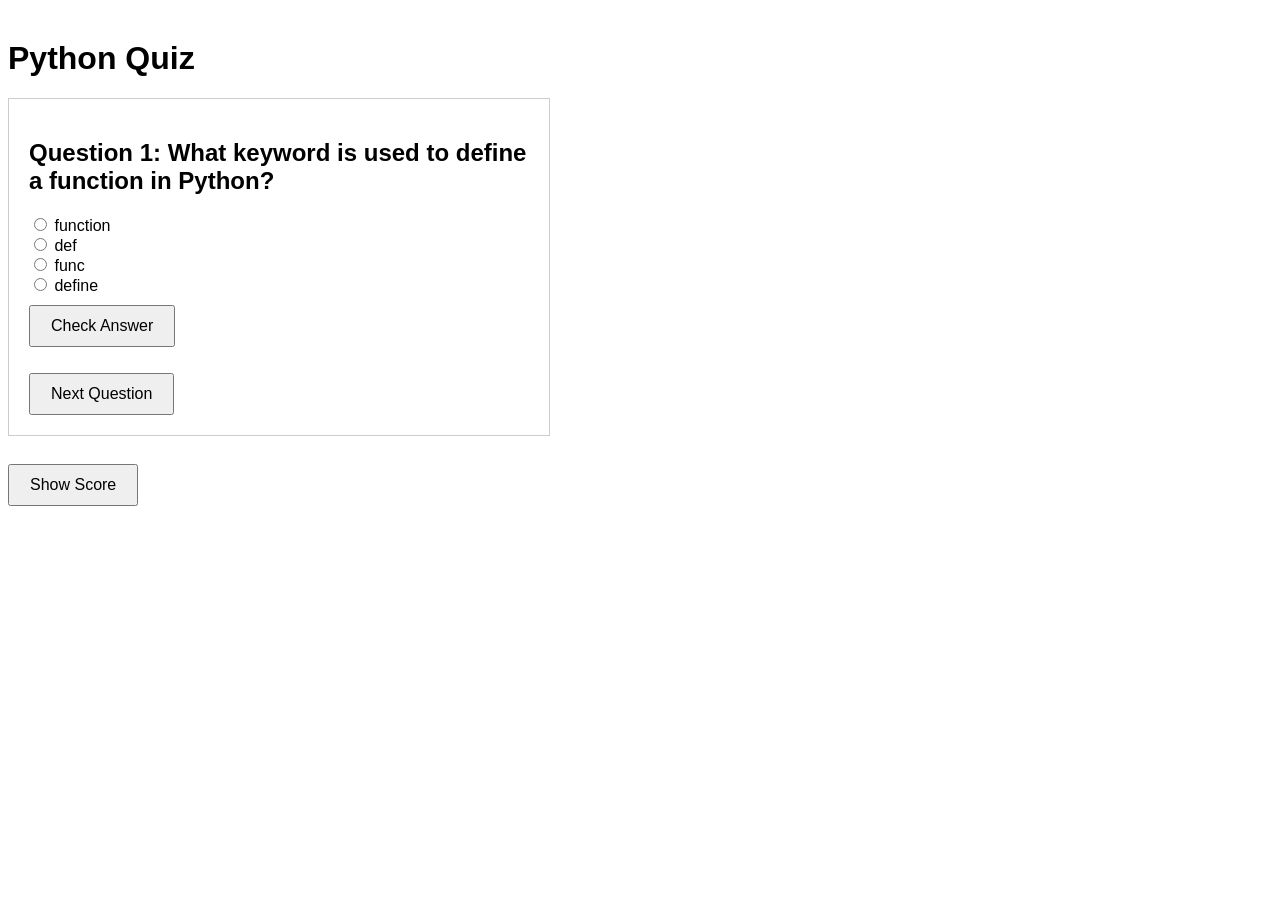
<file: index.html>
<!DOCTYPE html>
<html>
<head>
<meta charset="UTF-8">
<title>Python Quiz</title>
<link rel="stylesheet" href="style.css">
</head>

<body>

<h1>Python Quiz</h1>

<div id="quiz-container">

<h2 id="question"></h2>

<div id="choices"></div>

<button onclick="checkAnswer()">Check Answer</button>

<p id="result"></p>

<button onclick="nextQuestion()">Next Question</button>

</div>

<br>

<button onclick="showScore()">Show Score</button>

<p id="score"></p>

<script src="script.js"></script>

</body>
</html>
</file>
<file: style.css>
body{

font-family: Arial;
text-align: left;
margin-top: 40px;

}

#quiz-container{

width: 500px;
margin: 0;
padding: 20px;
border: 1px solid #ccc;

}

button{

margin-top: 10px;
padding: 10px 20px;
font-size: 16px;

}
</file>
